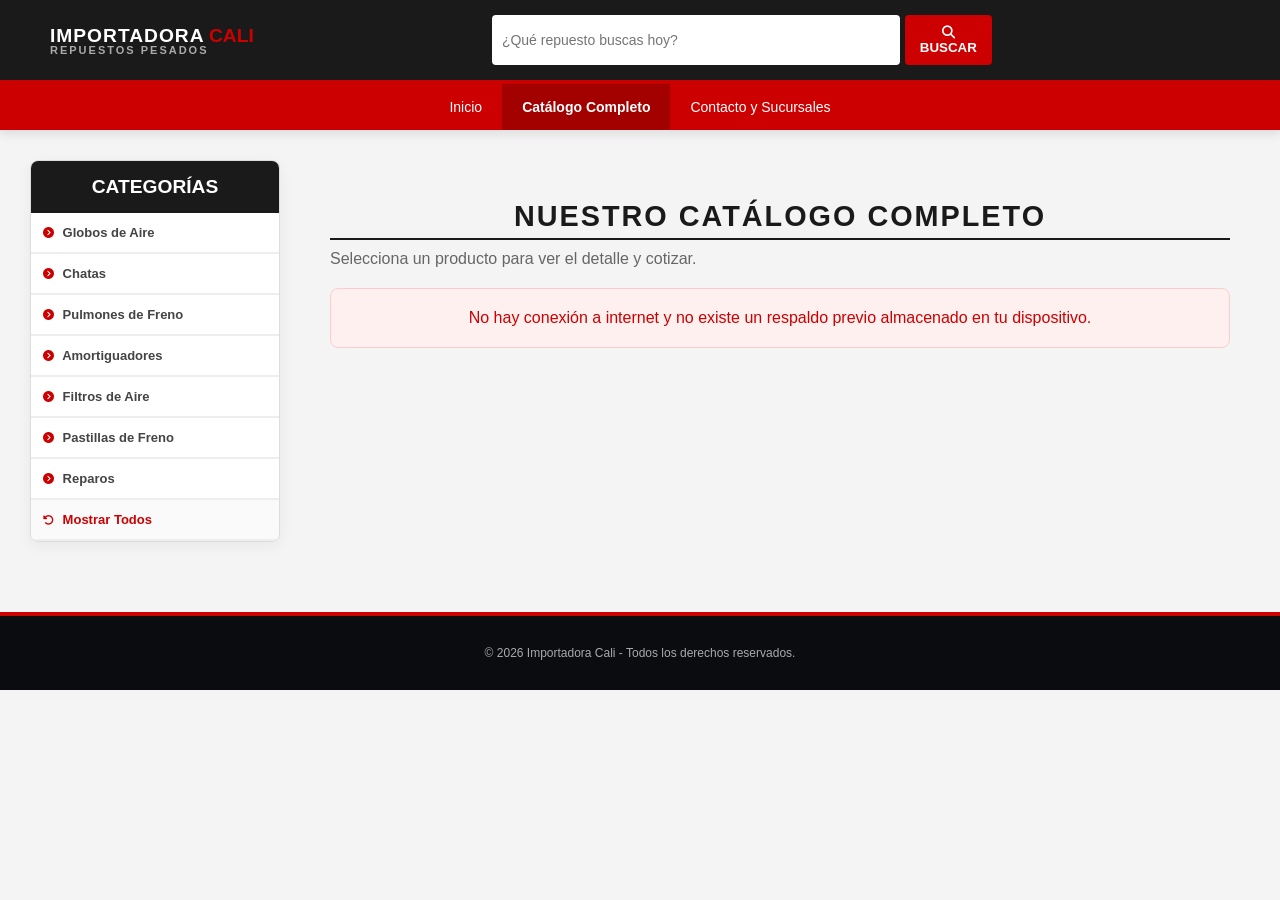
<file: catalogo.html>
<!DOCTYPE html>
<html lang="es">
<head>
    <meta charset="UTF-8">
    <meta name="viewport" content="width=device-width, initial-scale=1.0">
    <title>Catálogo de Repuestos | Importadora Cali</title>
    <link rel="stylesheet" href="css/styles.css">
    <link rel="stylesheet" href="https://cdnjs.cloudflare.com/ajax/libs/font-awesome/6.4.0/css/all.min.css">
    
    <style>
        /* =========================================
           ESTILOS BASE Y ESTRUCTURA
           ========================================= */
        body { font-family: sans-serif; margin: 0; background-color: #f4f4f4; color: #333; }
        
        .header { background: #1a1a1a; padding: 15px 30px; }
        .header-container { display: flex; justify-content: space-between; align-items: center; max-width: 1400px; margin: 0 auto; flex-wrap: wrap; gap: 15px; }
        .logo a { text-decoration: none; }
        .brand-import { color: #ffffff; font-weight: bold; font-size: 1.2rem; }
        .brand-name { color: #cc0000; font-weight: 900; font-size: 1.2rem; }
        .subtitle { color: #999; font-weight: 600; margin: 0; font-size: 0.85rem; }
        
        .search-box { display: flex; gap: 5px; flex-grow: 1; max-width: 500px; justify-content: center; }
        .search-box input { width: 100%; padding: 10px; border: none; border-radius: 4px; }
        .search-box button { background: #cc0000; color: white; border: none; padding: 10px 15px; border-radius: 4px; cursor: pointer; font-weight: bold; transition: 0.3s; }
        .search-box button:hover { background: #a30000; }

        .nav-bar { background: #cc0000; box-shadow: 0 4px 10px rgba(0,0,0,0.1); }
        .nav-container { display: flex; justify-content: center; flex-wrap: wrap; max-width: 1400px; margin: 0 auto; }
        .nav-container a { color: white; padding: 15px 20px; text-decoration: none; font-weight: 500; transition: 0.3s; text-align: center; }
        .nav-container a:hover, .nav-container a.active { background: #a30000; font-weight: bold; }

        .main-layout { display: flex; gap: 30px; padding: 30px; max-width: 1400px; margin: 0 auto; align-items: flex-start; }
        
        /* =========================================
           SIDEBAR Y PRODUCTOS
           ========================================= */
        .sidebar { background: #ffffff; border-radius: 8px; box-shadow: 0 4px 15px rgba(0,0,0,0.05); width: 250px; flex-shrink: 0; overflow: hidden; }
        .sidebar-title { background: #1a1a1a; color: #ffffff; font-weight: 900; font-size: 1.2rem; padding: 15px; text-align: center; margin-bottom: 0; }
        .category-list { list-style: none; padding: 0; margin: 0; }
        .category-list a { color: #1a1a1a; text-decoration: none; display: block; padding: 12px 15px; border-bottom: 1px solid #eee; transition: all 0.2s ease; }
        .category-list a:hover { padding-left: 20px; color: #cc0000; background-color: #f9f9f9; }

        .content-area { flex-grow: 1; min-width: 0; }
        .section-title { color: #1a1a1a; font-weight: 900; font-size: 1.8rem; margin-top: 0; margin-bottom: 10px; text-transform: uppercase; }
        
        .products-grid {
            display: grid;
            grid-template-columns: repeat(auto-fill, minmax(250px, 1fr));
            gap: 25px;
            width: 100%;
        }

        .footer { background: #0a0c10; color: #aaa; text-align: center; padding: 30px 20px; margin-top: 40px; border-top: 4px solid #cc0000; }

        /* =========================================
           DISEÑO RESPONSIVO (MÓVILES Y TABLETS)
           ========================================= */
        @media (max-width: 992px) {
            .main-layout { flex-direction: column; padding: 15px; }
            .sidebar { width: 100%; }
            .category-list { display: grid; grid-template-columns: repeat(auto-fill, minmax(200px, 1fr)); }
        }

        @media (max-width: 768px) {
            .header-container { flex-direction: column; text-align: center; padding: 15px; }
            .search-box { width: 100%; max-width: 100%; }
            .nav-container a { flex-grow: 1; padding: 12px 10px; font-size: 0.9rem; }
            
            .products-grid { grid-template-columns: repeat(auto-fill, minmax(100%, 1fr)); }
            .category-list { grid-template-columns: 1fr 1fr; } /* Dos columnas de categorías en móvil */
        }
        
        @media (max-width: 480px) {
            .category-list { grid-template-columns: 1fr; } /* Una sola columna si la pantalla es muy pequeña */
            .section-title { font-size: 1.5rem; text-align: center; }
            .content-area p { text-align: center; }
        }
    </style>
</head>
<body>

    <header class="header">
        <div class="header-container">
            <div class="logo">
                <a href="index.html">
                    <span class="brand-import">IMPORTADORA</span>
                    <span class="brand-name">CALI</span>
                </a>
                <p class="subtitle">Repuestos Pesados</p>
            </div>
            <div class="search-box">
                <input type="text" id="searchInput" placeholder="¿Qué repuesto buscas hoy?">
                <button type="button" id="searchBtn"><i class="fa-solid fa-magnifying-glass"></i> BUSCAR</button>
            </div>
            <div class="header-contact">
            </div>
        </div>
    </header>

    <nav class="nav-bar">
        <div class="nav-container">
            <a href="index.html">Inicio</a>
            <a href="catalogo.html" class="active">Catálogo Completo</a>
            <a href="contacto.html">Contacto y Sucursales</a>
        </div>
    </nav>

    <div class="main-layout">
        <aside class="sidebar">
            <div class="sidebar-title">CATEGORÍAS</div>
            <ul class="category-list">
                <li><a href="#" onclick="filtrarPorDescripcion('GLOBO')"><i class="fa-solid fa-circle-chevron-right" style="color: #cc0000;"></i> Globos de Aire</a></li>
                <li><a href="#" onclick="filtrarPorDescripcion('CHATA')"><i class="fa-solid fa-circle-chevron-right" style="color: #cc0000;"></i> Chatas</a></li>
                <li><a href="#" onclick="filtrarPorDescripcion('CÁMARA')"><i class="fa-solid fa-circle-chevron-right" style="color: #cc0000;"></i> Pulmones de Freno</a></li>
                <li><a href="#" onclick="filtrarPorDescripcion('AMORTIGUADOR')"><i class="fa-solid fa-circle-chevron-right" style="color: #cc0000;"></i> Amortiguadores</a></li>
                <li><a href="#" onclick="filtrarPorDescripcion('FILTRO')"><i class="fa-solid fa-circle-chevron-right" style="color: #cc0000;"></i> Filtros de Aire</a></li>
                <li><a href="#" onclick="filtrarPorDescripcion('PASTILLA')"><i class="fa-solid fa-circle-chevron-right" style="color: #cc0000;"></i> Pastillas de Freno</a></li>
                <li><a href="#" onclick="filtrarPorDescripcion('REPARO')"><i class="fa-solid fa-circle-chevron-right" style="color: #cc0000;"></i> Reparos</a></li>
                <li><a href="#" onclick="filtrarPorDescripcion('')" style="color: #cc0000; font-weight: bold; background: #fafafa;"><i class="fa-solid fa-rotate-left"></i> Mostrar Todos</a></li>
            </ul>
        </aside>

        <main class="content-area">
            <section class="products-section">
                <h3 class="section-title">NUESTRO CATÁLOGO COMPLETO</h3>
                <p style="margin-bottom: 20px; color: #666;">Selecciona un producto para ver el detalle y cotizar.</p>
                
                <div class="products-grid" id="catalogoGrid">
                    <div style="padding: 40px; grid-column: 1 / -1; text-align: center; color: #cc0000;">
                        <i class="fa-solid fa-circle-notch fa-spin" style="font-size: 2rem; margin-bottom: 10px; display: block;"></i>
                        Sincronizando con el inventario...
                    </div>
                </div>
            </section>
        </main>
    </div>

    <footer class="footer">
        <p>&copy; <span id="year">2026</span> Importadora Cali - Todos los derechos reservados.</p>
    </footer>

    <script>
        const API_WEB_URL = 'https://script.google.com/macros/s/AKfycbw50sxl6xw-46zQ6BasPDLHltXDi1-AF_RWR2N3rGhkyMlcqTLlymYMgC-DBXi_foM/exec';
        let inventario = [];

        // 1. Descarga desde Google Sheets o Respaldo
        async function cargarDatosDesdeSheets() {
            if (!navigator.onLine) {
                cargarRespaldoLocal();
                return;
            }

            try {
                const respuesta = await fetch(API_WEB_URL, {
                    method: 'GET',
                    mode: 'cors',
                    redirect: 'follow'
                });
                
                if (respuesta.ok) {
                    const datosJson = await respuesta.json();
                    if (datosJson && datosJson.length > 0) {
                        guardarRespaldoLocal(datosJson);
                        procesarDatos(datosJson);
                        return;
                    }
                }
                throw new Error("Forzando alternativa");
                
            } catch (error) {
                ejecutarPlanB_JSONP();
            }
        }

        function ejecutarPlanB_JSONP() {
            const viejoScript = document.getElementById('jsonp-engine');
            if (viejoScript) viejoScript.remove();

            const script = document.createElement('script');
            script.id = 'jsonp-engine';
            script.src = API_WEB_URL + '?callback=recibirDatos&nocache=' + new Date().getTime();
            
            script.onerror = function() {
                cargarRespaldoLocal();
            };
            document.body.appendChild(script);
        }

        function recibirDatos(datosJson) {
            guardarRespaldoLocal(datosJson);
            procesarDatos(datosJson);
        }

        function guardarRespaldoLocal(datosJson) {
            localStorage.setItem('respaldoInventarioCali', JSON.stringify(datosJson));
        }

        function cargarRespaldoLocal() {
            const datosGuardados = localStorage.getItem('respaldoInventarioCali');
            if (datosGuardados) {
                procesarDatos(JSON.parse(datosGuardados));
            } else {
                document.getElementById('catalogoGrid').innerHTML = '<p style="color: #cc0000; padding: 20px; grid-column: 1 / -1; text-align: center; border: 1px solid #ffcccc; background: #fff0f0; border-radius: 8px;">No hay conexión a internet y no existe un respaldo previo almacenado en tu dispositivo.</p>';
            }
        }

        // 2. Procesamiento de los datos 
        function procesarDatos(datosJson) {
            if (!datosJson || datosJson.length === 0) return;

            inventario = datosJson.map(p => {
                return {
                    codCali: p.codCali ? String(p.codCali).trim() : '---',
                    desc: p.desc ? String(p.desc).trim() : 'SIN DESCRIPCIÓN',
                    marca: p.marca ? String(p.marca).toUpperCase().trim() : 'SIN MARCA',
                    img: p.img ? String(p.img).trim() : ''
                };
            });
            
            mostrarCatalogoLimpio();
        }

        // 3. Renderizado de Tarjetas
        function mostrarCatalogoLimpio(listaProductos = inventario) {
            const grid = document.getElementById('catalogoGrid');
            
            if (listaProductos.length === 0) {
                grid.innerHTML = '<p style="color: #666; padding: 40px; font-size: 1.1rem; grid-column: 1 / -1; text-align: center; border: 1px dashed #ccc; border-radius: 8px;">No se encontraron repuestos con esa búsqueda.</p>';
                return;
            }
            
            const tarjetasHTML = listaProductos.map(p => {
                // Generar un mensaje para WhatsApp que incluya la descripción y el código de referencia (codCali)
                const mensajeWa = `Hola, quisiera cotizar: ${encodeURIComponent(p.desc)} (Ref: ${encodeURIComponent(p.codCali)})`;
                
                return `
                <div class="product-card" style="border: 1px solid #eee; border-radius: 8px; overflow: hidden; background: white; box-shadow: 0 4px 15px rgba(0,0,0,0.04); display: flex; flex-direction: column; transition: transform 0.3s, box-shadow 0.3s;">
                    <div style="height: 220px; display: flex; align-items: center; justify-content: center; background: #ffffff; border-bottom: 1px solid #f5f5f5; padding: 15px;">
                        <img src="${p.img && p.img.startsWith('http') ? p.img : 'https://via.placeholder.com/300x300?text=Sin+Imagen'}" alt="${p.desc}" style="max-width: 100%; max-height: 100%; object-fit: contain; transition: transform 0.3s;" loading="lazy" onmouseover="this.style.transform='scale(1.08)'" onmouseout="this.style.transform='scale(1)'">
                    </div>
                    <div style="padding: 20px; display: flex; flex-direction: column; flex-grow: 1; justify-content: space-between; text-align: center;">
                        <div>
                            <h3 style="font-size: 1rem; color: #1a1a1a; margin-bottom: 15px; line-height: 1.5; font-weight: 800; text-transform: uppercase;">${p.desc}</h3>
                            <div style="background: #f9f9f9; padding: 10px; border-radius: 6px; margin-bottom: 20px; text-align: left; font-size: 0.85rem; color: #555;">
                                <strong>Marca:</strong> <span style="color:#cc0000; font-weight:bold;">${p.marca}</span>
                            </div>
                        </div>
                        
                        <a href="https://wa.me/59176248792?text=${mensajeWa}" target="_blank" style="display: block; width: 100%; background: #25d366; color: white; padding: 12px; border-radius: 6px; font-weight: 800; text-decoration: none; text-transform: uppercase; transition: background 0.3s; box-sizing: border-box;"><i class="fa-brands fa-whatsapp"></i> COTIZAR PIEZA</a>
                    </div>
                </div>
                `;
            }).join('');

            grid.innerHTML = tarjetasHTML;
        }

        // 4. Búsqueda Inteligente
        function filtrarPorDescripcion(palabraBuscada) {
            if(event) event.preventDefault();

            const filtrados = inventario.filter(p => 
                p.desc.toLowerCase().includes(palabraBuscada.toLowerCase()) || 
                p.marca.toLowerCase().includes(palabraBuscada.toLowerCase()) ||
                p.codCali.toLowerCase().includes(palabraBuscada.toLowerCase())
            );
            
            mostrarCatalogoLimpio(filtrados);
            
            // Hacer scroll suave hacia los productos si estamos en celular
            if (window.innerWidth <= 768 && palabraBuscada !== '') {
                document.querySelector('.section-title').scrollIntoView({ behavior: 'smooth' });
            }
        }

        // Vincular el input y el botón
        document.getElementById('searchInput').addEventListener('input', function(e) {
            filtrarPorDescripcion(e.target.value);
        });
        
        document.getElementById('searchBtn').addEventListener('click', function() {
            const valor = document.getElementById('searchInput').value;
            filtrarPorDescripcion(valor);
        });

        // 5. Arranque
        window.onload = () => {
            cargarDatosDesdeSheets();
        };
    </script>
</body>
</html>
</file>
<file: css/styles.css>
/* VARIABLES DE DISEÑO (Colores y fuentes estilo Maquinaria Pesada) */
:root {
    --color-principal: #cc0000; /* Rojo industrial (antes naranja) */
    --naranja-cali: #cc0000;    /* Mantenemos el nombre de la variable para no romper el HTML, pero pintará en rojo */
    --color-oscuro: #1a1a1a;    
    --color-texto: #333333;     
    --color-gris-claro: #f4f4f4;
    --fuente-sistema: Arial, sans-serif;
}

* {
    margin: 0;
    padding: 0;
    box-sizing: border-box;
}

body {
    font-family: var(--fuente-sistema);
    background-color: #fafafa;
    color: var(--color-texto);
}

/* ENCABEZADO (HEADER) */
.header {
    background-color: var(--color-oscuro);
    color: white;
    padding: 15px 0;
    border-bottom: 4px solid var(--color-principal);
}

.header-container {
    max-width: 1200px;
    margin: 0 auto;
    display: flex;
    justify-content: space-between;
    align-items: center;
    padding: 0 20px;
}

.logo a {
    text-decoration: none;
}

.brand-import {
    font-size: 24px;
    font-weight: 800;
    color: white;
    letter-spacing: 1px;
}

.brand-name {
    font-size: 24px;
    font-weight: 900;
    color: var(--color-principal);
}

.logo .subtitle {
    font-size: 11px;
    color: #aaa;
    text-transform: uppercase;
    letter-spacing: 2px;
    margin-top: -3px;
}

/* BARRA DE BÚSQUEDA (Estilo exacto a la imagen) */
.search-box {
    display: flex;
    width: 55%;
}

.search-box input {
    width: 80%;
    padding: 10px 15px;
    border: none;
    border-radius: 4px 0 0 4px;
    font-size: 14px;
    outline: none;
}

.search-box button {
    width: 20%;
    background-color: var(--color-principal);
    border: none;
    color: white;
    font-weight: bold;
    cursor: pointer;
    border-radius: 0 4px 4px 0;
    transition: background 0.2s;
}

.search-box button:hover {
    background-color: #e05d00;
}

/* BOTÓN WHATSAPP HEADER */
.btn-whatsapp-header {
    background-color: #25d366;
    color: white;
    text-decoration: none;
    padding: 10px 20px;
    border-radius: 4px;
    font-weight: bold;
    display: flex;
    align-items: center;
    gap: 8px;
}

.btn-whatsapp-header:hover {
    background-color: #1ebd54;
}

/* BARRA DE NAVEGACIÓN PRINCIPAL */
.nav-bar {
    background-color: #2b2b2b;
}

.nav-container {
    max-width: 1200px;
    margin: 0 auto;
    display: flex;
}

.nav-container a {
    color: white;
    text-decoration: none;
    padding: 12px 25px;
    font-size: 14px;
    font-weight: bold;
    transition: background 0.2s;
}

.nav-container a:hover, .nav-container a.active {
    background-color: var(--color-principal);
}

/* DISTRIBUCIÓN (MAQUETA DE DOS COLUMNAS) */
.main-layout {
    max-width: 1200px;
    margin: 20px auto;
    display: flex;
    gap: 20px;
    padding: 0 20px;
}

/* BARRA LATERAL (SIDEBAR) */
.sidebar {
    width: 22%;
    background-color: white;
    border: 1px solid #ddd;
    border-radius: 4px;
    align-self: flex-start;
}

.sidebar-title {
    background-color: var(--color-principal);
    color: white;
    padding: 12px;
    font-weight: bold;
    font-size: 15px;
    border-radius: 3px 3px 0 0;
}

.category-list {
    list-style: none;
}

.category-list li {
    border-bottom: 1px solid #eee;
}

.category-list li a {
    display: block;
    padding: 12px;
    color: #444;
    text-decoration: none;
    font-size: 13px;
    font-weight: bold;
    transition: all 0.2s;
}

.category-list li a i {
    font-size: 11px;
    margin-right: 5px;
    color: var(--color-principal);
}

.category-list li a:hover {
    background-color: var(--color-gris-claro);
    padding-left: 18px;
}

/* CONTENIDO DE LA PÁGINA */
.content-area {
    width: 78%;
}

/* BANNER PRINCIPAL */
.hero-banner {
    background: linear-gradient(rgba(0,0,0,0.6), rgba(0,0,0,0.6)), url('https://images.unsplash.com/photo-1601584115197-04ecc0da31d7?auto=format&fit=crop&q=80&w=1000') no-repeat center center/cover;
    height: 250px;
    border-radius: 4px;
    display: flex;
    align-items: center;
    padding: 40px;
    color: white;
    margin-bottom: 25px;
}

.banner-text h2 {
    font-size: 26px;
    margin-bottom: 10px;
    color: var(--color-principal);
}

.banner-text p {
    font-size: 14px;
    max-width: 500px;
    margin-bottom: 20px;
}

.btn-banner {
    display: inline-block;
    background-color: var(--color-principal);
    color: white;
    padding: 10px 20px;
    text-decoration: none;
    font-weight: bold;
    border-radius: 4px;
}

/* CUADRÍCULA DE PRODUCTOS */
.section-title {
    font-size: 16px;
    border-bottom: 2px solid var(--color-oscuro);
    padding-bottom: 5px;
    margin-bottom: 20px;
    font-weight: bold;
    text-transform: uppercase;
}

.products-grid {
    display: grid;
    grid-template-columns: repeat(auto-fill, minmax(220px, 1fr));
    gap: 20px;
}

.product-card {
    background-color: white;
    border: 1px solid #ddd;
    border-radius: 4px;
    padding: 15px;
    text-align: center;
    position: relative;
    display: flex;
    flex-direction: column;
    justify-content: space-between;
    transition: transform 0.2s, box-shadow 0.2s;
}

.product-card:hover {
    transform: translateY(-5px);
    box-shadow: 0 5px 15px rgba(0,0,0,0.1);
}

.badge-new {
    position: absolute;
    top: 10px;
    left: 10px;
    background-color: #007bff;
    color: white;
    font-size: 10px;
    font-weight: bold;
    padding: 3px 7px;
    border-radius: 3px;
}

.product-img img {
    max-width: 100%;
    height: 150px;
    object-fit: contain;
    margin-bottom: 10px;
}

.product-info h4 {
    font-size: 14px;
    color: var(--color-oscuro);
    margin-bottom: 6px;
    min-height: 40px;
}

.compatibility {
    font-size: 11px;
    color: #777;
    margin-bottom: 12px;
}

.btn-quote {
    display: block;
    background-color: #25d366;
    color: white;
    text-decoration: none;
    padding: 8px 10px;
    font-size: 12px;
    font-weight: bold;
    border-radius: 4px;
    transition: background 0.2s;
}

.btn-quote:hover {
    background-color: #1ebd54;
}

/* PÁGINA CONTACTO */
.contacto-content {
    width: 100%;
    background-color: white;
    padding: 30px;
    border-radius: 4px;
    border: 1px solid #ddd;
}

.contacto-content h2 {
    margin-bottom: 20px;
    border-bottom: 2px solid var(--color-principal);
    padding-bottom: 10px;
}

.contacto-grid {
    display: grid;
    grid-template-columns: 1fr 1fr;
    gap: 30px;
    margin-top: 20px;
}

.info-card h3 {
    font-size: 16px;
    color: var(--color-principal);
    margin-top: 15px;
    margin-bottom: 5px;
}

.placeholder-map {
    background-color: #eee;
    height: 300px;
    display: flex;
    flex-direction: column;
    justify-content: center;
    align-items: center;
    border-radius: 4px;
    text-align: center;
    padding: 20px;
}

/* PIE DE PÁGINA */
.footer {
    background-color: var(--color-oscuro);
    color: #999;
    text-align: center;
    padding: 20px;
    font-size: 12px;
    margin-top: 40px;
    border-top: 3px solid var(--color-principal);
}

.flex-column { flex-direction: column; }
/* ESTILOS PARA LA SECCIÓN DEL VIDEO */
.video-section {
    margin-bottom: 30px;
}

.video-container {
    width: 100%;
    max-width: 800px; /* Tamaño máximo del video */
    margin: 0 auto;   /* Centrar el video */
    border-radius: 8px; /* Bordes redondeados */
    overflow: hidden;
    box-shadow: 0 4px 15px rgba(0,0,0,0.1); /* Sombra elegante */
    border: 2px solid var(--color-oscuro);
}

.video-container video {
    width: 100%;
    height: auto;
    display: block;
}
/* Estilos generales para mejorar la estética */
:root {
    --naranja-cali: #ff6600;
    --negro-cali: #1a1a1a;
    --gris-claro: #f4f4f4;
}

.linea-naranja {
    width: 60px;
    height: 4px;
    background-color: var(--naranja-cali);
    margin: 10px 0 20px 0;
    border-radius: 2px;
}
.linea-naranja.centro { margin: 10px auto 30px auto; }

/* SECCIÓN NOSOTROS Y VIDEO */
.seccion-nosotros {
    padding: 40px 20px;
    background-color: white;
}
.nosotros-grid {
    display: grid;
    grid-template-columns: 1fr 1fr;
    gap: 40px;
    align-items: center;
    max-width: 1200px;
    margin: 0 auto;
}
.nosotros-texto h2 { font-size: 28px; color: var(--negro-cali); }
.nosotros-texto p { font-size: 16px; color: #555; line-height: 1.6; margin-bottom: 15px; }

.btn-naranja {
    display: inline-block;
    background-color: var(--naranja-cali);
    color: white;
    padding: 12px 24px;
    text-decoration: none;
    border-radius: 5px;
    font-weight: bold;
    margin-top: 15px;
    transition: 0.3s;
}
.btn-naranja:hover { background-color: #cc5200; }

.video-estilizado {
    width: 100%;           /* Ocupa todo el ancho disponible en su columna */
    aspect-ratio: 16 / 11;  /* Fuerza un tamaño rectangular perfecto (como una pantalla de TV) */
    object-fit: cover;     /* LA MAGIA: Llena la caja sin deformar la imagen */
    border-radius: 8px;    /* Bordes ligeramente redondeados (opcional, se ve más moderno) */
    background-color: #0a0c10; /* ponemos el fondo oscuro si es que un sistema se tarda en cargar */
}

/* SECCIÓN SUCURSALES (MAPAS) */
.seccion-sucursales {
    padding: 50px 20px;
    background-color: var(--gris-claro);
    text-align: center;
}
.botones-ciudad {
    margin-bottom: 30px;
    display: flex;
    justify-content: center;
    gap: 15px;
}
.btn-ciudad {
    background-color: white;
    color: var(--negro-cali);
    border: 2px solid var(--negro-cali);
    padding: 10px 30px;
    font-size: 16px;
    font-weight: bold;
    border-radius: 25px; /* Botones estilo pastilla */
    cursor: pointer;
    transition: 0.3s;
}
.btn-ciudad:hover, .btn-ciudad.activo {
    background-color: var(--negro-cali);
    color: white;
}

.mapas-contenedor {
    max-width: 1000px;
    margin: 0 auto;
    background: white;
    padding: 20px;
    border-radius: 12px;
    box-shadow: 0 5px 15px rgba(0,0,0,0.05);
}
.mapa-item {
    display: none; /* Ocultos por defecto */
}


.mapa-item.activo {
    display: block; /* Muestra solo el activo */
    animation: fadeIn 0.5s ease;
}
.info-sucursal {
    text-align: left;
    margin-bottom: 15px;
}
.info-sucursal h3 { color: var(--naranja-cali); margin-bottom: 5px; }

/* Hacerlo responsive (para celulares) */
@media (max-width: 768px) {
    .nosotros-grid { grid-template-columns: 1fr; }
}
@keyframes fadeIn { from { opacity: 0; } to { opacity: 1; } }
.whatsapp-flotante {
    position: fixed;
    bottom: 20px;
    right: 20px;
    width: 60px;
    height: 60px;
    background-color: #25d366;
    border-radius: 50%;
    box-shadow: 0px 4px 10px rgba(0,0,0,0.3);
    display: flex;
    justify-content: center;
    align-items: center;
    z-index: 1000;
    transition: transform 0.3s;
}
.whatsapp-flotante img { width: 35px; }
.whatsapp-flotante:hover { transform: scale(1.1); }
.barra-confianza {
    display: flex;
    justify-content: space-around;
    background-color: var(--negro-cali);
    color: white;
    padding: 15px 20px;
    flex-wrap: wrap;
    gap: 10px;
}
.item-confianza {
    font-size: 15px;
    font-weight: bold;
    display: flex;
    align-items: center;
    gap: 10px;
}
.item-confianza span { font-size: 20px; color: var(--naranja-cali); }
.seccion-marcas { padding: 30px 20px; background: white; text-align: center; }
.titulo-marcas { margin-bottom: 20px; color: #555; font-size: 18px; }
.marcas-grid { display: flex; justify-content: center; gap: 40px; flex-wrap: wrap; opacity: 0.7; }
.marcas-grid img { height: 50px; filter: grayscale(100%); transition: 0.3s; }
.marcas-grid img:hover { filter: grayscale(0%); opacity: 1; transform: scale(1.1); }
.guia-compra { 
    display: grid; grid-template-columns: repeat(3, 1fr); 
    gap: 20px; padding: 30px; background: #f9f9f9; 
    border-radius: 8px; margin: 20px 0; text-align: center; 
}
.paso i { font-size: 30px; color: var(--color-principal); margin-bottom: 10px; }
.paso h4 { font-size: 16px; margin-bottom: 5px; }
.paso p { font-size: 13px; color: #666; }
/* --- SECCIÓN ÚLTIMOS INGRESOS --- */
.products-section {
    padding: 40px 20px;
    max-width: 1200px;
    margin: 0 auto;
}

.section-title {
    text-align: center;
    font-size: 2rem;
    color: #ff6a00; /* Naranja/Rojo de tu marca */
    margin-bottom: 30px;
    letter-spacing: 2px;
    text-transform: uppercase;
}

.products-grid {
    display: grid;
    grid-template-columns: repeat(auto-fill, minmax(260px, 1fr));
    gap: 25px;
}

.product-card {
    background-color: #12141c; /* Fondo oscuro elegante */
    border: 1px solid #222533;
    border-radius: 12px;
    overflow: hidden;
    position: relative;
    display: flex;
    flex-direction: column;
    transition: transform 0.3s ease, box-shadow 0.3s ease;
}

.product-card:hover {
    transform: translateY(-5px);
    box-shadow: 0 10px 25px rgba(255, 106, 0, 0.2);
    border-color: #ff6a00;
}

.badge-new {
    position: absolute;
    top: 15px;
    left: 15px;
    background: #ff1e1e;
    color: #fff;
    padding: 5px 12px;
    font-size: 0.75rem;
    font-weight: 900;
    border-radius: 20px;
    z-index: 10;
    letter-spacing: 1px;
}

.product-img-wrapper {
    width: 100%;
    height: 220px;
    background-color: #ffffff; /* Fondo blanco para que los repuestos resalten limpios */
    overflow: hidden;
    display: flex;
    align-items: center;
    justify-content: center;
}

.product-img-wrapper img {
    width: 90%;
    height: 90%;
    object-fit: contain; /* Evita que la imagen se deforme */
    transition: transform 0.4s ease;
}

.product-card:hover .product-img-wrapper img {
    transform: scale(1.1); /* Efecto zoom increíble al pasar el mouse */
}

.product-info {
    padding: 20px;
    text-align: center;
    display: flex;
    flex-direction: column;
    flex-grow: 1;
    justify-content: space-between;
}

.product-info h4 {
    font-size: 1.1rem;
    color: #ffffff;
    margin-bottom: 20px;
    font-weight: 700;
    text-transform: uppercase;
    line-height: 1.4;
}

.btn-quote {
    display: inline-block;
    background: #25D366; /* Verde WhatsApp */
    color: #fff;
    text-decoration: none;
    padding: 10px 15px;
    border-radius: 6px;
    font-weight: 700;
    font-size: 0.9rem;
    transition: background 0.3s ease;
}

.btn-quote:hover {
    background: #128C7E;
}
/* Agrega esto a tu CSS */
.paso, .product-card {
    transition: transform 0.3s ease, box-shadow 0.3s ease;
}

.paso:hover {
    transform: translateY(-8px);
    color: #ff6a00;
}
/* Animación de aparición suave para la rotación de productos */
@keyframes fadeIn {
    from { opacity: 0; transform: translateY(10px); }
    to { opacity: 1; transform: translateY(0); }
}

.fade-in {
    animation: fadeIn 0.8s ease-in-out;
}

/* nuevo boton corporativo para las tarjetas (reemplaza al verde de WhatsApp) */
.btn-rojo-card {
    display: block;
    background-color: #ffffff;
    color: #ff1e1e;
    border: 2px solid #ff1e1e;
    text-decoration: none;
    padding: 10px 15px;
    border-radius: 4px;
    font-weight: 700;
    font-size: 0.9rem;
    transition: all 0.3s ease;
    text-transform: uppercase;
    text-align: center;
}

.btn-rojo-card:hover {
    background-color: #ff1e1e;
    color: #ffffff;
}
</file>
